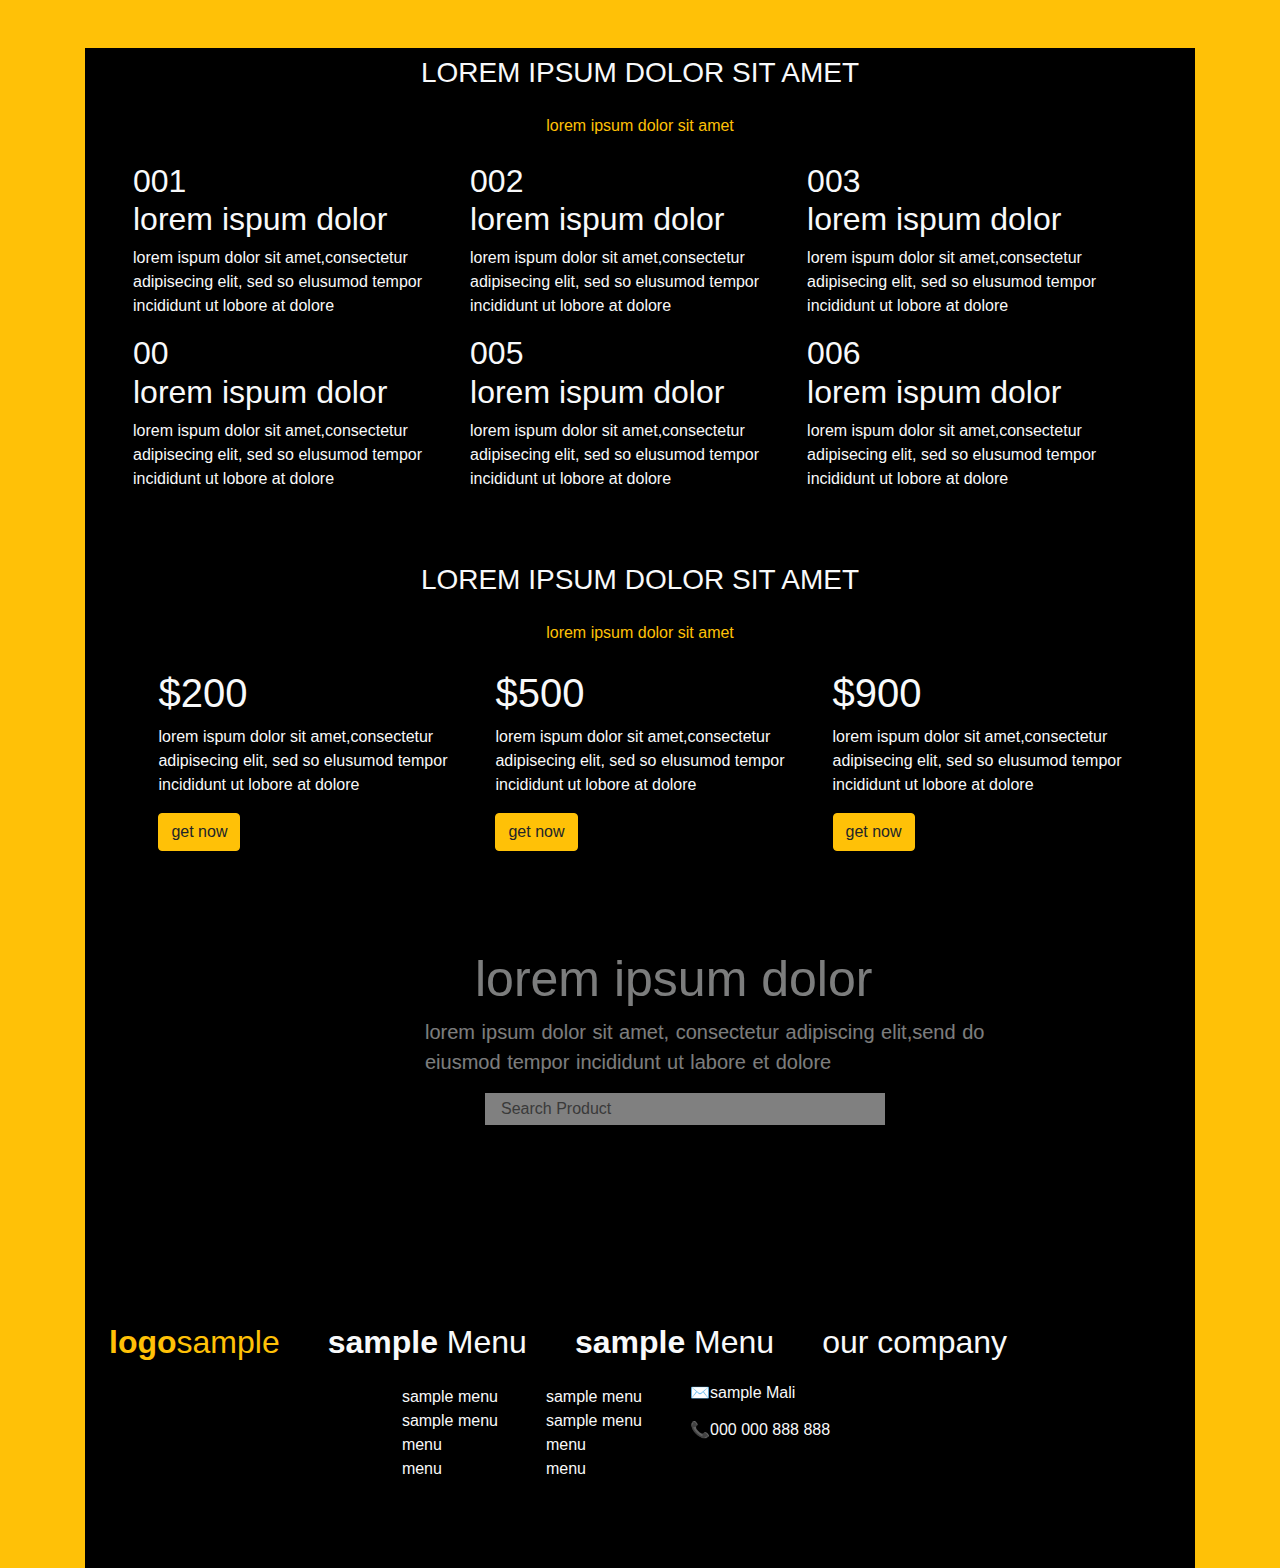
<file: background.html>
<!doctype html>
<html lang="en">
  <head>
    <title>Title</title>
    <!-- Required meta tags -->
    <meta charset="utf-8">
    <meta name="viewport" content="width=device-width, initial-scale=1, shrink-to-fit=no">

    <!-- Bootstrap CSS -->
    <link rel="stylesheet" href="https://stackpath.bootstrapcdn.com/bootstrap/4.3.1/css/bootstrap.min.css" integrity="sha384-ggOyR0iXCbMQv3Xipma34MD+dH/1fQ784/j6cY/iJTQUOhcWr7x9JvoRxT2MZw1T" crossorigin="anonymous">
<link rel="stylesheet" href="background2.css" type="text/css"> 
</head>
  <body class="bg-warning">
      <div class="container">
           <div class="container1">
              <h3 class="text-light text-center p-2 mt-5">LOREM IPSUM DOLOR SIT AMET</h3>
                 <p class="text-warning text-center p-2 mt-2">lorem ipsum dolor sit amet</p>
 <div class="d-flex flex-row justify-content-start">
               <div class="ml-5 ">
                  <h2 class="text-light">001<br>lorem ispum dolor</h2>
                 <p class="text-light">lorem ispum dolor sit amet,consectetur<br>
                  adipisecing elit, sed so elusumod tempor<br>
                  incididunt ut lobore at dolore</p>
               </div>

        <div class="ml-5">
                <h2 class="text-light">002<br>lorem ispum dolor</h2>
                <p class="text-light">lorem ispum dolor sit amet,consectetur<br>
                adipisecing elit, sed so elusumod tempor<br>
                incididunt ut lobore at dolore</p>
        </div>  

           <div class="ml-5">
                <h2 class="text-light">003<br>lorem ispum dolor</h2>
                <p class="text-light">lorem ispum dolor sit amet,consectetur<br>
                 adipisecing elit, sed so elusumod tempor<br>
                 incididunt ut lobore at dolore</p>
            </div>
    </div>

    <div class="d-flex flex-row justify-content-start">
        <div class="ml-5 ">
           <h2 class="text-light">00<br>lorem ispum dolor</h2>
          <p class="text-light">lorem ispum dolor sit amet,consectetur<br>
           adipisecing elit, sed so elusumod tempor<br>
           incididunt ut lobore at dolore</p>
        </div>

 <div class="ml-5">
         <h2 class="text-light">005<br>lorem ispum dolor</h2>
         <p class="text-light">lorem ispum dolor sit amet,consectetur<br>
         adipisecing elit, sed so elusumod tempor<br>
         incididunt ut lobore at dolore</p>
 </div>  

    <div class="ml-5">
         <h2 class="text-light">006<br>lorem ispum dolor</h2>
         <p class="text-light">lorem ispum dolor sit amet,consectetur<br>
          adipisecing elit, sed so elusumod tempor<br>
          incididunt ut lobore at dolore</p>
     </div>
</div>

    <div>
        <h3 class="text-light text-center p-2 mt-5">LOREM IPSUM DOLOR SIT AMET</h3>
        <p class="text-warning text-center p-2 mt-2">lorem ipsum dolor sit amet</p>
     </div>
         <div class="d-flex flex-row justify-content-center ">
            <div class="mr-5">
               <h1 class="text-light ">$200</h1>
               <p class="text-light">lorem ispum dolor sit amet,consectetur<br>
                adipisecing elit, sed so elusumod tempor<br>
                incididunt ut lobore at dolore</p>
             <button class="btn btn-warning b-sm mb-5">get now</button>   
         </div>

         <div>
            <h1 class="text-light ">$500</h1>
            <p class="text-light">lorem ispum dolor sit amet,consectetur<br>
             adipisecing elit, sed so elusumod tempor<br>
             incididunt ut lobore at dolore</p>
          <button class="btn btn-warning b-sm mb-5">get now</button>   
      </div>
            
      <div class="ml-5">
        <h1 class="text-light ">$900</h1>
        <p class="text-light">lorem ispum dolor sit amet,consectetur<br>
         adipisecing elit, sed so elusumod tempor<br>
         incididunt ut lobore at dolore</p>
      <button class="btn btn-warning b-sm mb-5">get now</button>   
  </div>
</div>
    <div class="bg-img4">
               <h1 class="text-light bg-h">lorem ipsum dolor</h1>
       <p class="text-light bg-p5">lorem ipsum dolor sit amet, consectetur adipiscing elit,send do
        <br>eiusmod tempor incididunt ut labore et dolore</p>
     <input type="textarea" name="n1" placeholder="Search Product">
    </div>

    
       <div class="d-flex flex-row justify-content-start">
           <h2 class="text-warning m-4"><b>logo</b>sample</h2>
           <h2 class="text-light m-4"><b>sample</b> Menu </h2>
           <h2 class="text-light m-4"><b>sample</b> Menu </h2>
           <h2 class="text-light m-4">our company</h2>
        </div>
      
        <div class="d-flex flex-row justify-content-center">
            <div  class="mr-5">
            <p class="text-light ">sample menu<br>
             sample menu<br>
               menu<br>
                menu</p>
        </div>
        <div >
            <p class="text-light">sample menu<br>
          sample    menu<br>
             menu<br>
             menu</p>
        </div>
            <div>
                <h6 class="text-light m-5 bg-h6 ">&#9993;sample Mali</h6>
                 <h6 class="text-light m-5 bg-h7">&#128222;000 000 888 888</h6> 
                
                </div>
    </div>    
</div>
          <!-- Optional JavaScript -->
    <!-- jQuery first, then Popper.js, then Bootstrap JS -->
    <script src="https://code.jquery.com/jquery-3.3.1.slim.min.js" integrity="sha384-q8i/X+965DzO0rT7abK41JStQIAqVgRVzpbzo5smXKp4YfRvH+8abtTE1Pi6jizo" crossorigin="anonymous"></script>
    <script src="https://cdnjs.cloudflare.com/ajax/libs/popper.js/1.14.7/umd/popper.min.js" integrity="sha384-UO2eT0CpHqdSJQ6hJty5KVphtPhzWj9WO1clHTMGa3JDZwrnQq4sF86dIHNDz0W1" crossorigin="anonymous"></script>
    <script src="https://stackpath.bootstrapcdn.com/bootstrap/4.3.1/js/bootstrap.min.js" integrity="sha384-JjSmVgyd0p3pXB1rRibZUAYoIIy6OrQ6VrjIEaFf/nJGzIxFDsf4x0xIM+B07jRM" crossorigin="anonymous"></script>
  </body>
</html>
</file>
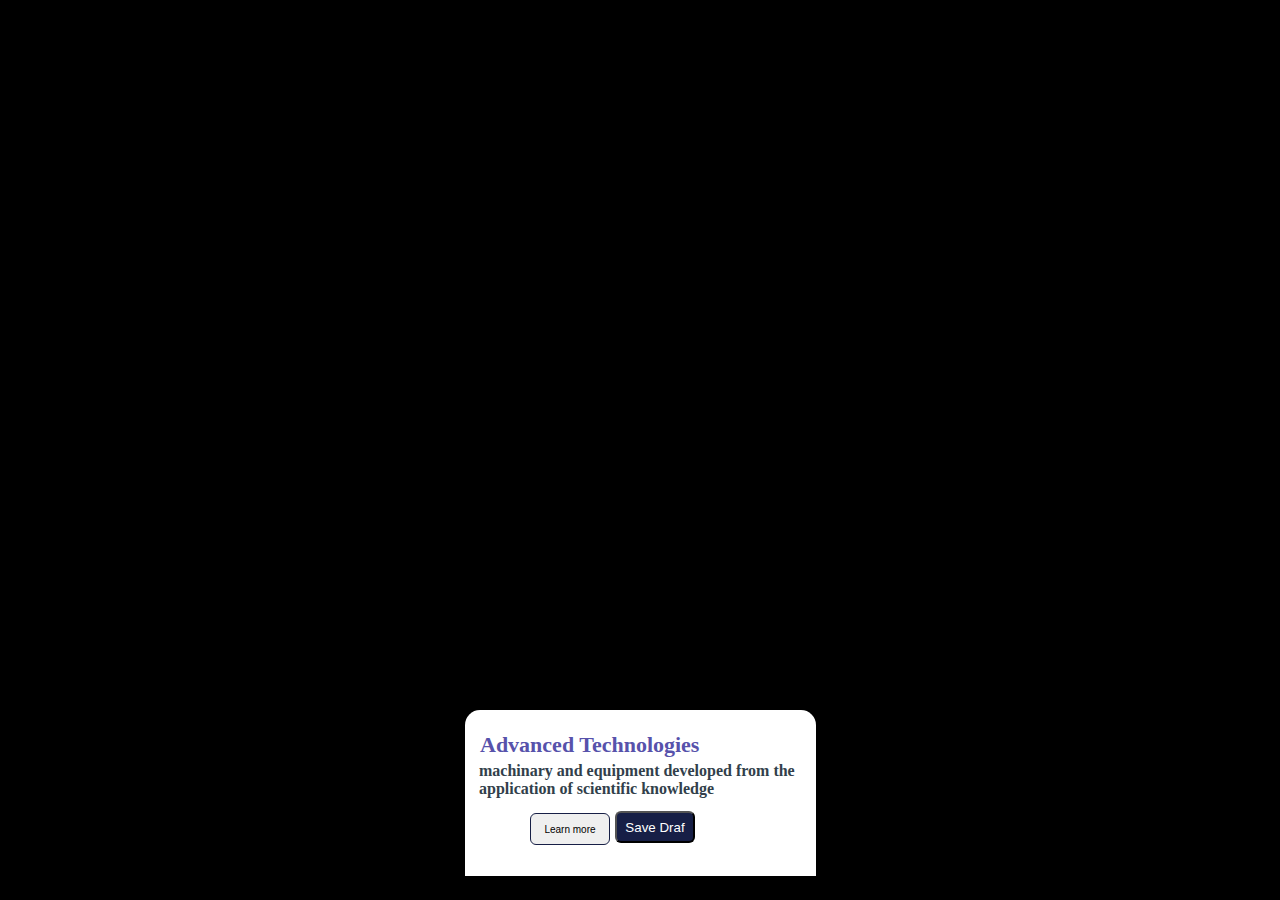
<file: codekg.html>
<html>
    <head>
        <title>advance code </title>
        <link rel="stylesheet" href="codekg2.css" type="text/css">
    </head>
    <body>
      <div class="main">
       <div class="a1"> 
      <p> advanced technologies</p>
      <h5>machinary  and equipment developed from
    the application of scientific knowledge</h5>
      <button class="a3">Learn more</button>
       <button class="a4">Save Draf</button>
      
       </div></div>


    </body>
</html>
</file>
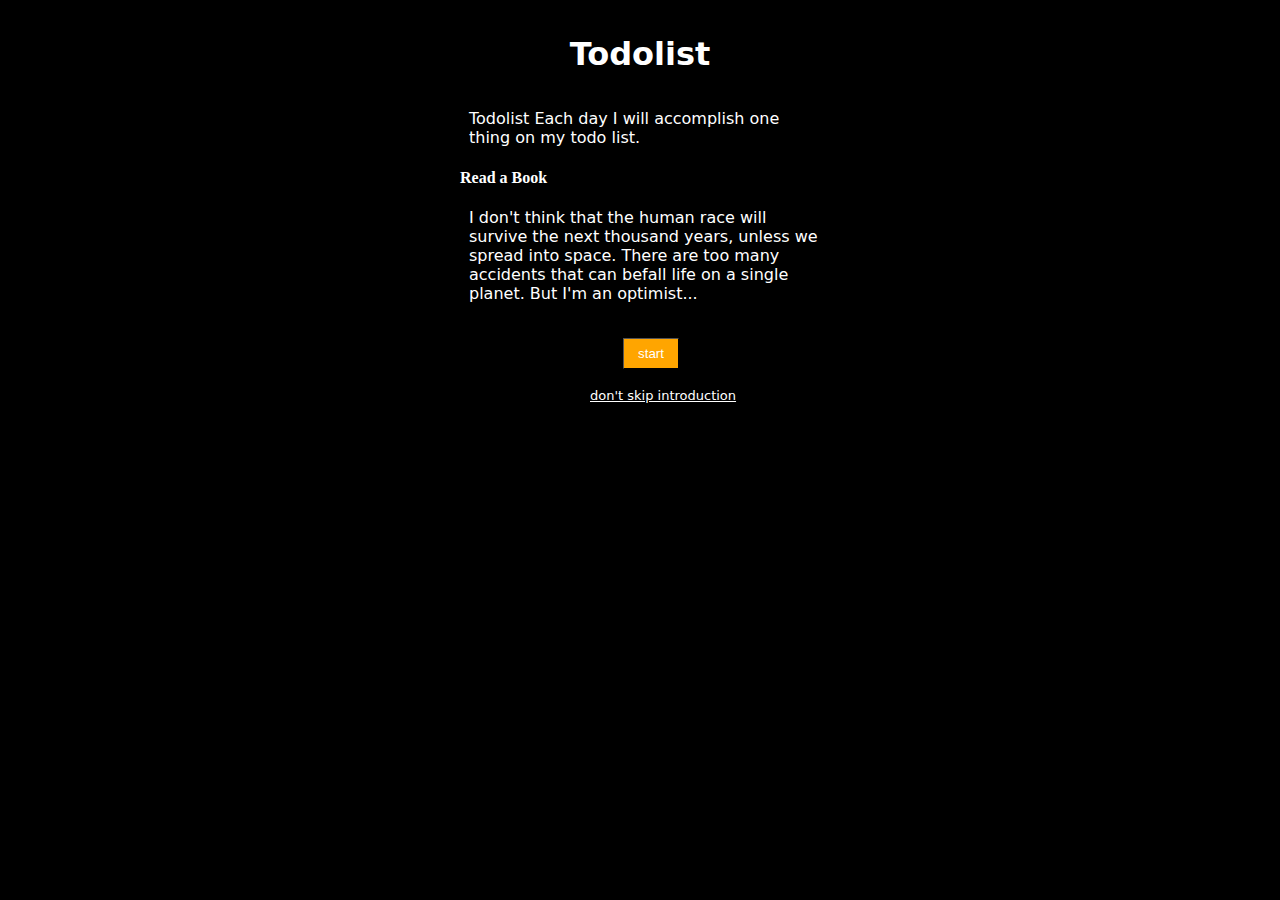
<file: todolist.html>
<html>
    <head>
        <title>todolist </title>
        <link rel="stylesheet" href="todolist2.css" type="text/css">
     </head>
      <body>
        <div class="image">
         <h1>Todolist</h1>

         <p>Todolist
            Each day I will accomplish one thing on my todo list.</p>
           <h4>Read a Book</h4>
          <p class="c2">I don't think that the human race will survive the next thousand years, unless we spread into space. There are too many accidents that can befall life on a single planet. But I'm an optimist...
            </p><br>
            <button>start</button><br><br>
         <a href="" class="c3">don't skip introduction</a>
          </div>
    </body>
</html>
</file>
<file: background2.css>
.container1{
    background-color:black;
    
}
.bg-img4{
    background-image:url("https://t4.ftcdn.net/jpg/03/84/55/29/360_F_384552930_zPoe9zgmCF7qgt8fqSedcyJ6C6Ye3dFs.jpg");
    height: 400px;
    width: 1110px;
    background-size: cover;
     opacity: 0.5; 
}
.bh{
    color: aliceblue;
}
.bg-h{
    position: relative;
    top: 50px;  
    color: white;
    margin-left: 390px;
    font-size:50px;
}
.bg-p5{
    position: relative;
    top: 50px;
    margin-left: 340px;
    word-spacing: 1px;
    font-size:20px;
}
input{
    height:30px;
    width: 400px;
    position: relative;
    top: 50px;
    margin-left:400px;
    border-style: none;
    padding: 16px;
}
/* ol li{
    display: inline-block;
} */
.bg-h6{
    position: relative;
    bottom:50px;
   
}
.bg-h7{
    position: relative;
    bottom:80px;
   
}
</file>
<file: codekg2.css>
body{ 
    background-color: black;

}
.main{
    

    background-image: url(https://d1tgh8fmlzexmh.cloudfront.net/ccbp-static-website/arvrbg.png);
    height: 577px;
    width: 344px;
    background-size: cover;
    margin: auto;
    padding: 4px;


}
.a1{
    

    background-color: #ffffff;
    height: 166px;
    width: 351px;
    position: absolute;
    bottom:24px;
    margin-left: -3px;
    border-top-left-radius: 15px;
    border-top-right-radius: 15px;
}
p{
    color:#5752ab;
    text-align: left;
    text-transform: capitalize;
    font-weight: bold;
    margin-left: 15px;
    font-size: 22px;
}
h5{

    color: #323f4b;
    margin-left: 14px;
    position: absolute;
    bottom: 51px;
    font-size: inherit;
}
.a3{ 

    border: 1px solid #171f46;
    height: 32px;
    width: 80px;
    position: absolute;
    bottom: 31px;
    margin-left: 65px;
    font-size: x-small;
    border-radius: 6px;


}
.a4{

   background-color: #171f46;
   color: white;
   margin-left: 150px;
   position: absolute;
   bottom: 33px;
   border-radius: 6px;
   height: 32px;
   width: 80px;

}
</file>
<file: todolist2.css>
body{
 background-color:black;
 font-family: system-ui, -apple-system, BlinkMacSystemFont, 'Segoe UI', Roboto, Oxygen, Ubuntu, Cantarell, 'Open Sans', 'Helvetica Neue', sans-serif;
}
.image{
    background-image:url(https://d1tgh8fmlzexmh.cloudfront.net/ccbp-static-website/todolistbg.png);
    
    height: 647px;
    width: 360px;
    margin: auto;
}
h1{
    color: white;
    text-align: center;
    margin-top:20px;
    padding:15px;
}
p{
    color: white;
    margin-left:9px ;
}
h4{
    color: white;
    font-family:roboto;
} 
.c2{
    color: white;
}
button{
    border-width: 1px;
    padding: 7px;
    margin-left: 163px;
    width: 56px;
    background-color:orange;
    color: white;
}
.c3 {
    padding: 3px;
    margin-left: 127px;
    color: white;
    font-size: small;

    }
</file>
